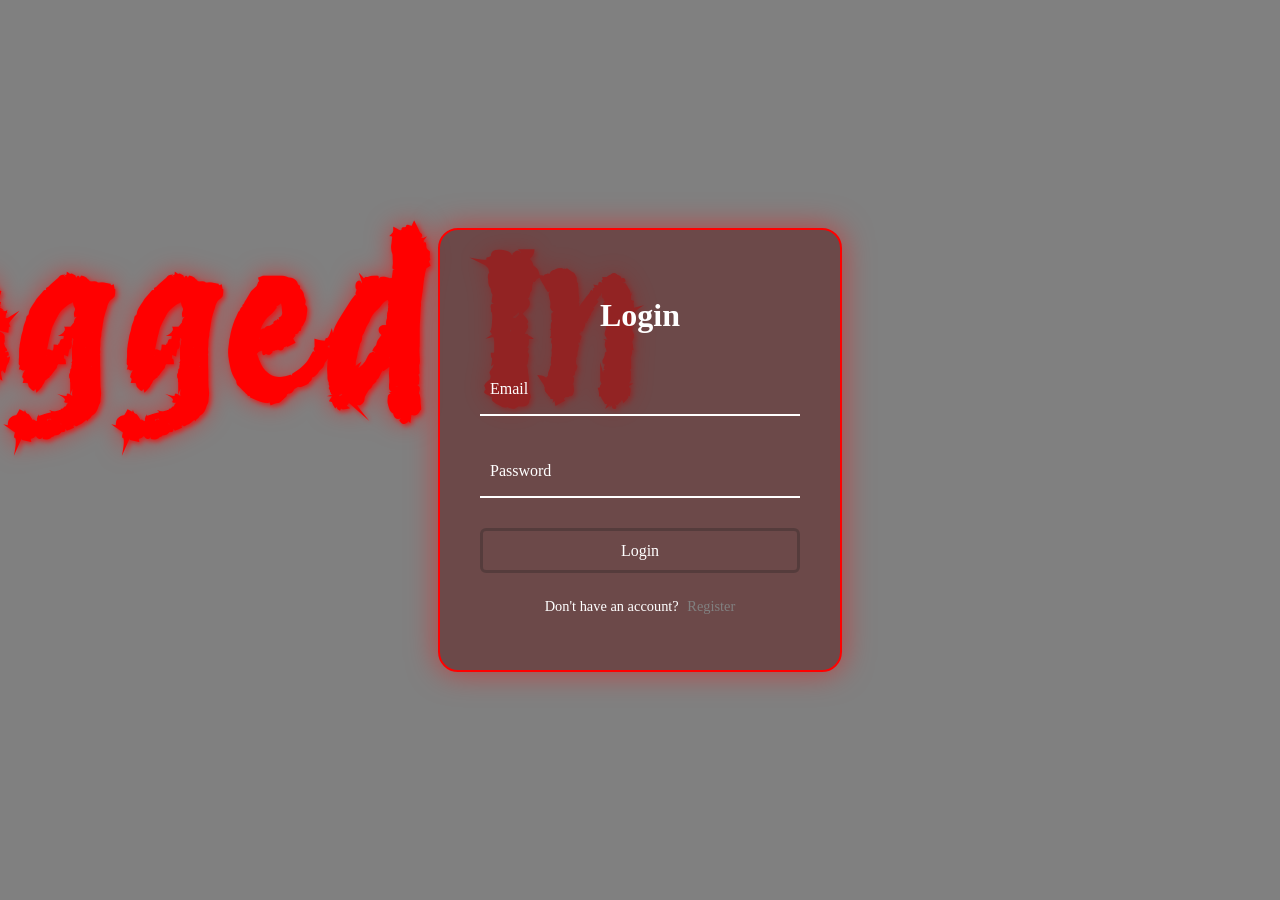
<file: index.html>
<!DOCTYPE html>
<html lang="en">
<head>
    <meta charset="UTF-8">
    <meta name="viewport" content="width=device-width, initial-scale=1.0">
    <title>Airline Login</title>
    <link rel="stylesheet" href="css\login.css">
    <link rel="preconnect" href="https://fonts.googleapis.com">
    <link rel="preconnect" href="https://fonts.gstatic.com" crossorigin>
    <link href="https://fonts.googleapis.com/css2?family=Protest+Revolution&display=swap" rel="stylesheet">
</head>
<body>
    <div id="login-status" class="status"></div>

    <div class="wrapper">
        <div class="form-box login">
            <h2>Login</h2>
            <form id="loginForm">
                <div class="input-box">
                    <input type="email" id="login-username" required>
                    <label>Email</label>
                </div>
                <div class="input-box">
                    <input type="password" id="login-password" required>
                    <label>Password</label>
                </div>
                <button class="btn" type="submit">Login</button>
                <div class="login-register">
                    <p>Don't have an account? <a href="#" class="register-link">Register</a></p>
                </div>
            </form>
        </div>

        <div class="form-box register">
            <h2>Registration</h2>
            <form id="signupForm">
                <div class="input-box">
                    <input type="text" id="signup-username" required> <label>Username</label>
                </div>
                <div class="input-box">
                    <input type="email" id="signup-email" required> <label>Email</label>
                </div>
                <div class="input-box">
                    <input type="password" id="signup-password" required> <label>Password</label>
                </div>

                <button class="btn" type="submit">Register</button>
                <div class="login-register">
                    <p>Already have an account? <a href="#" class="login-link">Login</a></p>
                </div>
            </form>
        </div>
    </div>

    <script src="scripts\logReg.js"></script>
</body>
</html>
</file>
